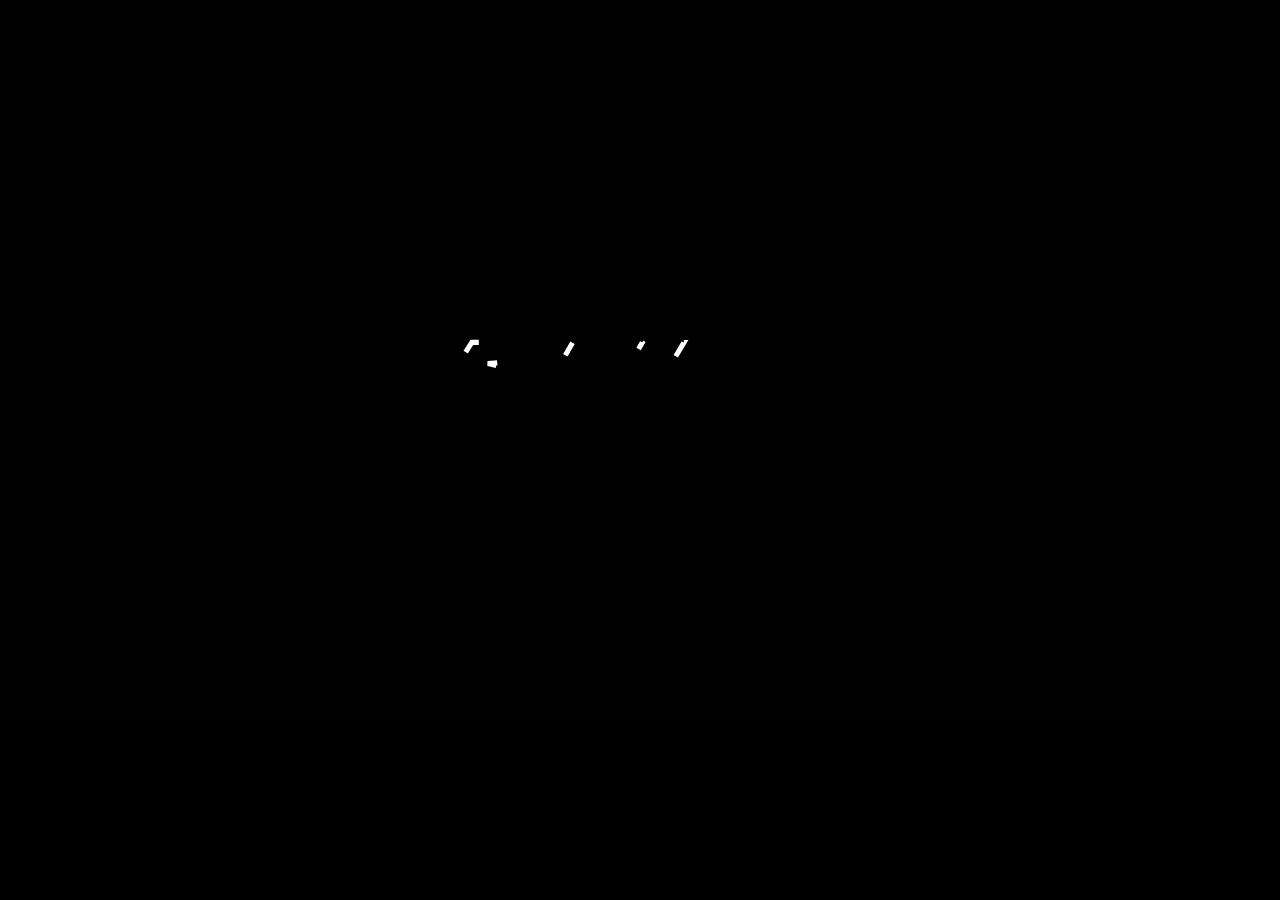
<file: index.html>
<!DOCTYPE html>
<html lang="en">
<head>
    <meta charset="UTF-8">
    <meta name="viewport" content="width=device-width, initial-scale=1.0">
    <meta name="description" content="Антирадар, детектор радаров">
    <meta name="keywords" content="KyivSpeed, kyivspeed, kievspeed, kiev speed, kyiv speed, киевспит, киев спит, kyivspeed ios, kyivspeed android, штрафы скорость украина, штрафы скорость киев, антирадар, карта радаров, карта радаров Киев, карта радаров Украина">
    <title>Kyiv Speed</title>
    <link rel="stylesheet" href="./assets/styles/main.css?ver=4">
</head>
<body>
    <div class="video-responsive">
        <video class="video" muted="muted" loop="loop" autoplay="autoplay">
            <source src="./assets/image/BackGround.gif.mp4" type="video/mp4">
            Your browser does not support HTML5 video.
        </video>
        <canvas class="canvas"></canvas>
        <div id="over_video">
            <div class="wrapper-logo">
                <figure class="logo">
                    <svg version="1.1" id="logo" xmlns="http://www.w3.org/2000/svg" xmlns:xlink="http://www.w3.org/1999/xlink" x="0px" y="0px" viewBox="0 0 260.2 97.2" style="enable-background:new 0 0 260.2 97.2;" xml:space="preserve">
                    
                        <g class="logo__st0">
                            <path class="logo__st1" d="M4.8,90.2c4-2.3,7.9-4.6,11.9-6.9c1.4-0.8,2.9-1.3,4.6-1.3c3.8,0,7.6,0,11.4-0.1c4-0.2,6.8-2.4,8.4-5.9
                                c0.1-0.1,0.1-0.2,0.1-0.5c-0.3,0-0.6,0-0.9,0c-5.4,0-10.8,0-16.2-0.1c-1.7,0-3.4-0.3-5.1-0.7c-3-0.7-3.6-3.2-3-5.6
                                c0.5-1.8,0.5-1.8,2.4-1.8c9.7,0,19.3,0,29,0c1.3,0,2.7,0.3,3.9,0.8c2.5,0.9,3.4,3.1,2.5,5.6c-1,2.8-2.6,5.3-4.2,7.8
                                c-1.6,2.4-3.5,4.5-5.9,6.2c-3.6,2.5-7.6,3.9-11.9,3.9c-9.4,0.1-18.7,0-28.1,0c-0.3,0-0.5,0-0.8,0c0-0.1,0-0.2-0.1-0.3
                                C3.4,91.1,4.1,90.6,4.8,90.2z M23.2,57.3c3.5-4.1,8.1-6,13.3-6.5c0.8-0.1,1.7-0.1,2.6-0.1c10.5,0,21,0,31.5,0c0.3,0,0.7,0,1,0
                                c0,0.1,0.1,0.1,0.1,0.2c-0.1,0.1-0.3,0.1-0.4,0.2c-4.9,3.1-9.8,6.3-15.1,8.9c-0.5,0.2-1,0.4-1.6,0.4c-5.6,0-11.2,0-16.8,0
                                c-5.4,0-10.8,0-16.2,0.1c-0.2,0-0.3,0-0.5,0c0-0.1-0.1-0.1-0.1-0.2C21.7,59.2,22.4,58.2,23.2,57.3z"/>
                            <path class="logo__st1" d="M110.6,56.4c0,1.8-1.6,5.4-4.9,10.8c-1.8,3.7-4,6.8-6.4,9c-3.8,3.7-8.9,5.5-15.4,5.5l-16.3-0.1
                                c-3.6,6.5-5.6,10-6.1,10.5H50l-0.3-0.3l11.8-20.5h11.9h9.7c5.2,0,8.3-0.9,9.4-2.6c1.9-2.7,2.9-4.5,2.9-5.4v-0.1
                                c-0.3-1.3-1.4-2-3.4-2H79.2H67.5l6.2-10.8h0.1l26.9,0.1h2.4c3.1,0,5.4,1.2,7,3.6C110.3,54.8,110.5,55.5,110.6,56.4z"/>
                            <path class="logo__st1" d="M164.1,50.1v0.2L147,60.5h-23.9l-3.5,6.2h16.4V67c-9,5.3-13.7,8-14.2,8.1h-7c-1.6,2.4-2.7,4.4-3.4,6h35.4
                                l0.1,0.1h0.1c-3.4,6.1-5.4,9.4-5.9,10h-47L94.2,91h-0.1l21-36.9l-2.5-4.2l12.6,0.1H164.1z"/>
                            <path class="logo__st1" d="M217,50.1v0.2l-17.1,10.2H176l-3.5,6.2H189V67c-9,5.3-13.7,8-14.2,8.1h-7c-1.6,2.4-2.7,4.4-3.4,6h35.4l0.1,0.1
                                h0.1c-3.4,6.1-5.4,9.4-5.9,10h-47l-0.1-0.1H147l21-36.9l-2.5-4.2l12.6,0.1H217z"/>
                            <path class="logo__st1" d="M257.8,55.4V56c0,1.7-1.3,4.6-3.8,8.8c-6.5,11.7-10.3,18.2-11.4,19.7c-4.2,5-9.9,7.5-17,7.5h-29.1
                                c0.3-0.8,4.1-7.6,11.5-20.6l2.2-3.9h12c-2,3.4-4.7,8.1-8,14h0.6l13.3-0.1c1.7,0,3.8-1.3,6.1-3.8c2.2-3.1,4.9-7.7,8.1-13.8l0.1-1.1
                                v-0.1c-0.2-1.2-1.1-1.8-2.5-1.8h-12.9l0.1-0.1h-12.9l6-10.5h29.3C255,50.4,257.8,52.2,257.8,55.4z"/>
                        </g>
                        <g>
                            <path class="logo__st2" d="M64,22.3c-3.8,0.5-6,0.4-9.3,0.7c1.8,0.3,4.6,1,6.5,1.5c1.7,0.4,3.8,1.1,4.1,1.7c0.4,0.8-0.1,1.4-0.7,2.5
                                c-0.5,0.8-0.7,1.1-0.8,1.4c-0.2,0.3-0.3,0.5-0.7,1.2c-0.7,1.1-1.8,2.8-2,3.1c-2.1,3.5-5.7,9.8-5.7,9.8H48l-4.5,0.1
                                c4.9-7.9,7.9-12.7,8.4-13.8l0.2-1c0-0.4,0-0.6-0.1-0.8c-0.1-0.2-0.2-0.4-0.4-0.6c0,0,0,0,0,0c-0.1-0.1-0.1-0.1-0.2-0.2
                                c-0.1-0.1-0.3-0.2-0.4-0.3c0,0-0.1-0.1-0.2-0.1c-0.1,0-0.1-0.1-0.2-0.1c-0.2-0.1-0.3-0.1-0.5-0.2c-0.1,0-0.2-0.1-0.4-0.1l-1.6-0.2
                                l-11.9-0.5L25.1,44.2H12.8l1.5-2.2l11.2-18l3.7-6.1l13.5,0.1l2.9,0.1l8.6,0.1l0.3,0c3.1-0.3,5.3-0.7,6.4-2.7c5-8.4,7.3-12.3,7.8-13
                                l4.9,0l6.6,0c0,0-10.2,17.4-11.3,18.3C67.6,21.8,65,22.1,64,22.3z M33.1,11.8l2.8-4.3l3.3-5.2h12.6c-0.1,0.3-1.8,2.4-5.2,8
                                l-0.9,1.5H33.1z"/>
                            <path class="logo__st2" d="M94,2.7C86.8,15,83.1,21.4,83.1,21.8v0.4c0.3,0.8,0.8,1.1,1.7,1.1h3.3l6.8,0.1c3.4,0,6.1-1.4,8.2-4.2
                                c6-10.5,9.2-16.1,9.7-16.7h1.7l10.1-0.1l0.1,0.1c-8.1,14.4-12.5,22.2-13.3,23.3c-4.5,5.2-9.9,7.7-16.2,7.7h-0.8L88.4,44l-0.1,0.1
                                h-0.1L76,44.3l-0.1-0.1l5.9-10.4v-0.1h-6.6c-3.9-0.3-6.3-1.4-7.2-3.4c-0.3-0.4-0.4-1-0.4-1.6v-0.3c0-1.8,1.7-5.3,5.1-10.5l9.1-15.3
                                h12L94,2.7z"/>
                            <path class="logo__st2" d="M139.4,2.2l0.3,0.3l-24,42h-11.9c0.8-1.9,8.8-16,23.8-42.3H139.4z"/>
                            <path class="logo__st2" d="M154.2,2.6l0.1,0.1h0.1l-18.4,31h13.8c3.9,0,7.5-3.4,10.9-10.3l12.4-20.9h11.3l0.3,0.3
                                c-11.1,19.7-17.3,30.6-18.7,32.5c-4.8,5.7-11,8.6-18.6,8.6H118c0.1-0.5,6.6-11.5,19.4-33.2c2.8-4.9,4.5-7.7,5-8.2H154.2z"/>
                        </g>
                    </svg>
                </figure>    
            </div>
            <div class="wrapper-buttons">
                <a href="https://apps.apple.com/us/app/kyivspeed/id1504476115">
                    <svg class="button" x="0px" y="0px" viewBox="-696.8 55 857 265" xml:space="preserve">
                        <g>
                            <path class="st0" d="M141.4,282.3c0,13-10.5,23.6-23.6,23.6h-771.5c-13,0-23.6-10.5-23.6-23.6V94.5c0-13,10.6-23.6,23.6-23.6
                                			h771.5c13,0,23.6,10.6,23.6,23.6L141.4,282.3L141.4,282.3z" />
                            <path class="st1" d="M117.9,311.3h-771.5c-16,0-29.1-13-29.1-29V94.5c0-16,13-29.1,29.1-29.1h771.5c16,0,29.1,13,29.1,29.1v187.8
                                			C146.9,298.3,133.9,311.3,117.9,311.3L117.9,311.3z" />
                            <path d="M141.4,282.3c0,13-10.5,23.6-23.6,23.6h-771.5c-13,0-23.6-10.5-23.6-23.6V94.5c0-13,10.6-23.6,23.6-23.6h771.5
                                			c13,0,23.6,10.6,23.6,23.6L141.4,282.3L141.4,282.3z" />
                            <path class="st0" d="M-497.5,187.1c-0.2-19.8,16.2-29.5,17-29.9c-9.3-13.5-23.7-15.4-28.8-15.5c-12.1-1.3-23.8,7.2-30,7.2
                                			c-6.3,0-15.8-7.1-26-6.9c-13.2,0.2-25.5,7.8-32.2,19.7c-13.9,24.1-3.5,59.6,9.8,79.1c6.7,9.6,14.5,20.2,24.7,19.8
                                			c10-0.4,13.7-6.4,25.8-6.4c11.9,0,15.5,6.4,25.9,6.1c10.7-0.2,17.5-9.6,23.9-19.2c7.7-10.9,10.8-21.7,10.9-22.3
                                			C-476.7,218.7-497.3,210.8-497.5,187.1z" />
                            <path class="st0" d="M-517.2,128.8c5.4-6.7,9.1-15.9,8-25.1c-7.8,0.3-17.5,5.4-23.1,12c-5,5.8-9.4,15.3-8.2,24.2
                                			C-531.7,140.5-522.8,135.4-517.2,128.8z" />
                    
                            <linearGradient id="SVGID_1_" gradientUnits="userSpaceOnUse" x1="-74.2268" y1="1070.9844" x2="-74.2268"
                                y2="849.3356" gradientTransform="matrix(1 0 0 1 0 -759)">
                                <stop offset="0" style="stop-color:#1A1A1A;stop-opacity:0.1" />
                                <stop offset="0.1235" style="stop-color:#212121;stop-opacity:0.1506" />
                                <stop offset="0.3085" style="stop-color:#353535;stop-opacity:0.2265" />
                                <stop offset="0.5321" style="stop-color:#575757;stop-opacity:0.3181" />
                                <stop offset="0.7834" style="stop-color:#858585;stop-opacity:0.4212" />
                                <stop offset="1" style="stop-color:#B3B3B3;stop-opacity:0.51" />
                            </linearGradient>
                            <path class="st2"
                                d="M117.9,65.4h-413.2l161.9,245.9h251.4c16,0,29.1-13,29.1-29V94.5C146.9,78.5,133.9,65.4,117.9,65.4z" />
                            <g>
                                <path class="st0" d="M-352.7,259.1h-14l-7.6-24H-401l-7.3,24h-13.6l26.3-81.8h16.3L-352.7,259.1z M-376.7,225l-6.9-21.4
                                				c-0.7-2.2-2.1-7.3-4.1-15.4h-0.2c-0.8,3.5-2.1,8.6-3.9,15.4l-6.8,21.4H-376.7z" />
                                <path class="st0" d="M-285.1,228.9c0,10-2.7,18-8.2,23.8c-4.9,5.2-11,7.8-18.2,7.8c-7.8,0-13.4-2.8-16.8-8.4v31h-13.1v-63.5
                                				c0-6.3-0.2-12.8-0.5-19.4h11.5l0.7,9.4h0.2c4.4-7,11-10.6,19.9-10.6c7,0,12.8,2.7,17.4,8.3C-287.5,212.7-285.1,219.9-285.1,228.9
                                				z M-298.5,229.4c0-5.7-1.3-10.5-3.9-14.2c-2.8-3.9-6.6-5.8-11.4-5.8c-3.2,0-6.2,1.1-8.8,3.2c-2.6,2.2-4.4,5-5.2,8.4
                                				c-0.4,1.6-0.6,2.9-0.6,4v9.8c0,4.3,1.3,7.9,3.9,10.9c2.6,3,6.1,4.4,10.3,4.4c4.9,0,8.8-1.9,11.5-5.7
                                				C-299.9,240.6-298.5,235.6-298.5,229.4z" />
                                <path class="st0" d="M-217.3,228.9c0,10-2.7,18-8.2,23.8c-4.9,5.2-11,7.8-18.2,7.8c-7.8,0-13.4-2.8-16.8-8.4v31h-13.1v-63.5
                                				c0-6.3-0.2-12.8-0.5-19.4h11.5l0.7,9.4h0.2c4.4-7,11-10.6,19.9-10.6c7,0,12.8,2.7,17.4,8.3C-219.6,212.7-217.3,219.9-217.3,228.9
                                				z M-230.6,229.4c0-5.7-1.3-10.5-3.9-14.2c-2.8-3.9-6.6-5.8-11.4-5.8c-3.2,0-6.2,1.1-8.8,3.2c-2.6,2.2-4.3,5-5.2,8.4
                                				c-0.4,1.6-0.6,2.9-0.6,4v9.8c0,4.3,1.3,7.9,3.9,10.9c2.6,2.9,6.1,4.4,10.3,4.4c4.9,0,8.8-1.9,11.5-5.7
                                				C-232,240.6-230.6,235.6-230.6,229.4z" />
                                <path class="st0" d="M-141.4,236.2c0,7-2.4,12.6-7.3,17c-5.3,4.8-12.8,7.2-22.3,7.2c-8.8,0-15.9-1.7-21.2-5.1l3-10.9
                                				c5.7,3.4,12.1,5.1,18.9,5.1c4.9,0,8.8-1.1,11.5-3.3c2.7-2.2,4.1-5.2,4.1-8.9c0-3.3-1.1-6.1-3.4-8.4c-2.3-2.3-6-4.4-11.3-6.3
                                				c-14.3-5.3-21.5-13.2-21.5-23.4c0-6.7,2.5-12.2,7.6-16.5c5.1-4.3,11.8-6.4,20.1-6.4c7.4,0,13.7,1.3,18.6,3.9l-3.3,10.7
                                				c-4.6-2.5-9.9-3.8-15.7-3.8c-4.6,0-8.3,1.1-10.8,3.4c-2.2,2-3.3,4.5-3.3,7.4c0,3.2,1.3,5.9,3.8,8c2.2,1.9,6.1,4,11.9,6.3
                                				c7,2.8,12.2,6.1,15.5,9.9C-143,225.8-141.4,230.5-141.4,236.2z" />
                                <path class="st0" d="M-97.9,210h-14.5v28.6c0,7.3,2.5,10.9,7.6,10.9c2.3,0,4.3-0.2,5.8-0.6l0.4,10c-2.6,1-6,1.5-10.2,1.5
                                				c-5.2,0-9.2-1.6-12.1-4.7c-2.9-3.2-4.4-8.5-4.4-15.9V210h-8.6v-9.8h8.6v-10.8l12.9-3.9v14.7h14.5C-97.9,200.1-97.9,210-97.9,210z
                                				" />
                                <path class="st0" d="M-32.8,229.2c0,9.1-2.6,16.5-7.8,22.3c-5.4,6-12.6,9-21.6,9c-8.7,0-15.6-2.9-20.7-8.6
                                				c-5.1-5.7-7.7-13-7.7-21.7c0-9.1,2.7-16.6,8-22.5c5.3-5.8,12.5-8.7,21.4-8.7c8.7,0,15.6,2.9,20.9,8.6
                                				C-35.4,213.1-32.8,220.3-32.8,229.2z M-46.4,229.5c0-5.4-1.2-10-3.5-13.9c-2.7-4.7-6.7-7-11.8-7c-5.3,0-9.3,2.3-12,7
                                				c-2.3,3.9-3.5,8.6-3.5,14.2c0,5.4,1.2,10.1,3.5,13.9c2.8,4.7,6.8,7,11.9,7c5,0,8.9-2.4,11.8-7.1
                                				C-47.7,239.5-46.4,234.9-46.4,229.5z" />
                                <path class="st0" d="M9.8,211.7c-1.3-0.2-2.7-0.4-4.1-0.4c-4.6,0-8.2,1.7-10.7,5.2c-2.2,3.1-3.3,7-3.3,11.7v31h-13.1v-40.4
                                				c0-6.8-0.1-13-0.4-18.6h11.4l0.5,11.3h0.4c1.4-3.9,3.6-7,6.6-9.4c2.9-2.1,6.1-3.2,9.5-3.2c1.2,0,2.3,0.1,3.3,0.2L9.8,211.7
                                				L9.8,211.7z" />
                                <path class="st0" d="M68.4,226.8c0,2.3-0.2,4.3-0.5,5.9H28.6c0.1,5.8,2.1,10.3,5.7,13.4c3.3,2.7,7.6,4.1,12.9,4.1
                                				c5.8,0,11.1-0.9,15.9-2.8l2.1,9.1c-5.6,2.4-12.2,3.6-19.8,3.6c-9.1,0-16.3-2.7-21.6-8.1c-5.2-5.4-7.8-12.6-7.8-21.7
                                				c0-8.9,2.4-16.3,7.3-22.2c5.1-6.3,12-9.5,20.6-9.5c8.5,0,14.9,3.2,19.3,9.5C66.7,213.3,68.4,219.5,68.4,226.8z M55.9,223.4
                                				c0.1-3.9-0.8-7.2-2.5-10.1c-2.3-3.7-5.8-5.5-10.4-5.5c-4.3,0-7.8,1.8-10.4,5.3c-2.2,2.8-3.5,6.2-3.9,10.2L55.9,223.4L55.9,223.4z
                                				" />
                            </g>
                            <g>
                                <path class="st0" d="M-383,148h-6.9l-3.8-11.8h-13.1l-3.6,11.8h-6.7l12.9-40.2h8L-383,148z M-394.7,131.3l-3.4-10.5
                                				c-0.4-1.1-1-3.6-2-7.6h-0.1c-0.4,1.7-1,4.2-1.9,7.6l-3.3,10.5H-394.7z" />
                                <path class="st0" d="M-350.6,119l-11,29h-6.3l-10.6-29h6.9l5,15.3c0.8,2.6,1.5,5,2.1,7.3h0.2c0.5-2.1,1.2-4.5,2.1-7.3l4.9-15.3
                                				C-357.4,119-350.6,119-350.6,119z" />
                                <path class="st0" d="M-327.2,148l-0.5-3.3h-0.2c-2,2.7-4.8,4-8.5,4c-5.2,0-8.9-3.6-8.9-8.5c0-7.2,6.2-10.9,16.9-10.9v-0.5
                                				c0-3.8-2-5.7-6-5.7c-2.9,0-5.4,0.7-7.6,2.2l-1.3-4.2c2.7-1.7,6-2.5,10-2.5c7.6,0,11.4,4,11.4,12v10.7c0,2.9,0.1,5.2,0.4,6.9
                                				L-327.2,148L-327.2,148z M-328.1,133.6c-7.2,0-10.7,1.7-10.7,5.8c0,3,1.9,4.5,4.4,4.5c3.3,0,6.3-2.5,6.3-5.9
                                				C-328.1,138.1-328.1,133.6-328.1,133.6z" />
                                <path class="st0" d="M-307.5,114.2c-2.1,0-3.8-1.7-3.8-3.9s1.7-3.8,3.9-3.8c2.2,0,4,1.6,3.9,3.8
                                				C-303.4,112.7-305.1,114.2-307.5,114.2z M-304.2,148h-6.4v-29h6.4V148z" />
                                <path class="st0" d="M-286.3,148h-6.4v-42.3h6.4V148z" />
                                <path class="st0" d="M-258.9,148l-0.5-3.3h-0.2c-2,2.7-4.8,4-8.5,4c-5.2,0-8.9-3.6-8.9-8.5c0-7.2,6.2-10.9,16.9-10.9v-0.5
                                				c0-3.8-2-5.7-6-5.7c-2.9,0-5.4,0.7-7.6,2.2l-1.3-4.2c2.7-1.7,6-2.5,10-2.5c7.6,0,11.4,4,11.4,12v10.7c0,2.9,0.1,5.2,0.4,6.9
                                				H-258.9z M-259.8,133.6c-7.2,0-10.7,1.7-10.7,5.8c0,3,1.9,4.5,4.4,4.5c3.3,0,6.3-2.5,6.3-5.9V133.6z" />
                                <path class="st0" d="M-227.4,148.7c-4.1,0-7.2-1.7-9.1-5.1h-0.1l-0.4,4.5h-5.5c0.2-2.3,0.2-5,0.2-7.8v-34.5h6.5v17.5h0.1
                                				c1.9-3.2,5-4.8,9.2-4.8c7,0,11.9,6,11.9,14.7C-214.6,142.1-220,148.7-227.4,148.7z M-228.7,123.5c-3.7,0-7.1,3.2-7.1,7.7v5.1
                                				c0,4,3,7.3,7,7.3c4.8,0,7.7-3.9,7.7-10.2C-221.1,127.5-224.1,123.5-228.7,123.5z" />
                                <path class="st0" d="M-198.6,148h-6.4v-42.3h6.4V148z" />
                                <path class="st0" d="M-163.5,135.1h-19.3c0.1,5.5,3.8,8.6,9.1,8.6c2.9,0,5.5-0.5,7.8-1.4l1,4.5c-2.7,1.2-6,1.8-9.7,1.8
                                				c-9.1,0-14.4-5.7-14.4-14.6c0-8.9,5.5-15.6,13.7-15.6c7.4,0,12.1,5.5,12.1,13.8C-163.3,133.3-163.3,134.3-163.5,135.1z
                                				 M-169.4,130.5c0-4.5-2.3-7.6-6.4-7.6c-3.7,0-6.6,3.2-7,7.6H-169.4z" />
                                <path class="st0" d="M-124.4,148.7c-8.5,0-14-6.3-14-14.9c0-9,5.6-15.3,14.5-15.3c8.3,0,14,6,14,14.9
                                				C-110,142.4-115.8,148.7-124.4,148.7z M-124.2,123.1c-4.7,0-7.6,4.4-7.6,10.4c0,6,3,10.3,7.6,10.3s7.6-4.7,7.6-10.4
                                				C-116.7,127.6-119.7,123.1-124.2,123.1z" />
                                <path class="st0" d="M-75.4,148h-6.4v-16.7c0-5.1-2-7.7-5.8-7.7c-3.8,0-6.5,3.3-6.5,7.1V148h-6.4v-20.7c0-2.6-0.1-5.3-0.2-8.3
                                				h5.7l0.3,4.5h0.2c1.7-3.1,5.3-5.1,9.2-5.1c6.1,0,10.1,4.7,10.1,12.2L-75.4,148L-75.4,148z" />
                                <path class="st0" d="M-33.2,123.9h-7.1v14.1c0,3.6,1.2,5.4,3.8,5.4c1.1,0,2.1-0.1,2.9-0.3l0.2,4.9c-1.3,0.5-2.9,0.7-5,0.7
                                				c-5.1,0-8.1-2.8-8.1-10.1v-14.6h-4.2V119h4.2v-5.3l6.3-1.9v7.2h7.1V123.9z" />
                                <path class="st0" d="M0.9,148h-6.5v-16.5c0-5.2-2-7.8-5.8-7.8c-3.3,0-6.4,2.3-6.4,6.9V148h-6.5v-42.3h6.5v17.4h0.1
                                				c2-3.2,5-4.7,8.7-4.7c6.1,0,9.9,4.8,9.9,12.4V148z" />
                                <path class="st0" d="M33.9,135.1H14.5c0.1,5.5,3.8,8.6,9.1,8.6c2.9,0,5.5-0.5,7.8-1.4l1,4.5c-2.7,1.2-6,1.8-9.7,1.8
                                				c-9.1,0-14.4-5.7-14.4-14.6c0-8.9,5.5-15.6,13.7-15.6c7.4,0,12.1,5.5,12.1,13.8C34.1,133.3,34,134.3,33.9,135.1z M28,130.5
                                				c0-4.5-2.3-7.6-6.4-7.6c-3.7,0-6.6,3.2-7,7.6H28z" />
                            </g>
                        </g>
                    </svg>
                </a>
                <a href="https://play.google.com/store/apps/details?id=com.kyivspeed&hl=en_US&gl=US">
                    <svg class="button" x="0px" y="0px" viewBox="-696.8 55 857 265" xml:space="preserve">
                        <sodipodi:namedview id="namedview4" inkscape:window-maximized="1" inkscape:cy="29.61582" inkscape:cx="93.965168"
                            inkscape:zoom="7.6276974" showgrid="false" guidetolerance="10" gridtolerance="10" objecttolerance="10"
                            borderopacity="1" pagecolor="#ffffff" bordercolor="#666666" inkscape:current-layer="g10" inkscape:window-y="-8"
                            inkscape:window-x="-8" inkscape:window-height="705" inkscape:window-width="1366" inkscape:pageshadow="2"
                            inkscape:pageopacity="0">
                        </sodipodi:namedview>
                        <g id="g10" transform="matrix(1.25,0,0,-1.25,-9.4247625,-210)" inkscape:groupmode="layer"
                            inkscape:label="google-play-badge">
                            <g id="g12" transform="matrix(1.0023923,0,0,0.99072975,-0.29664807,0)">
                                <path id="path14" inkscape:connector-curvature="0" d="M100.6-426.6h-613.1c-13.5,0-24.5,11-24.5,24.5v147.1
                                				c0,13.5,11,24.5,24.5,24.5h613.1c13.5,0,24.5-11,24.5-24.5v-147.1C125.1-415.6,114-426.6,100.6-426.6z" />
                                <path id="path16" inkscape:connector-curvature="0" class="st1" d="M100.6-234.3c11.4,0,20.6-9.2,20.6-20.6v-147.1
                                				c0-11.4-9.2-20.6-20.6-20.6h-613.1c-11.4,0-20.6,9.2-20.6,20.6v147.1c0,11.4,9.2,20.6,20.6,20.6H100.6 M100.6-230.4h-613.1
                                				c-13.5,0-24.5-11-24.5-24.5v-147.1c0-13.5,11-24.5,24.5-24.5h613.1c13.5,0,24.5,11,24.5,24.5v147.1
                                				C125.1-241.4,114-230.4,100.6-230.4z" />
                                <g id="g18" transform="matrix(1,0,0,-1,0,48)">
                                    <path id="path20" inkscape:connector-curvature="0" class="st3" d="M-304.5,328.7c0,4.1-1.2,7.4-3.6,9.8
                                					c-2.8,2.9-6.4,4.4-10.8,4.4c-4.2,0-7.9-1.5-10.8-4.4c-3-3-4.5-6.6-4.5-11c0-4.4,1.5-8,4.5-10.9c3-2.9,6.6-4.4,10.8-4.4
                                					c2.1,0,4.1,0.4,6,1.2c1.9,0.8,3.5,1.9,4.6,3.3l-2.6,2.6c-2-2.3-4.6-3.5-8.1-3.5c-3.1,0-5.8,1.1-8,3.3c-2.3,2.2-3.4,5-3.4,8.5
                                					c0,3.5,1.1,6.3,3.4,8.5c2.3,2.2,5,3.3,8,3.3c3.3,0,6-1.1,8.2-3.3c1.4-1.4,2.3-3.4,2.5-6H-319v-3.5h14.2
                                					C-304.5,327.2-304.5,327.9-304.5,328.7z" />
                                </g>
                                <g id="g22" transform="matrix(1,0,0,-1,0,48)">
                                    <path id="path24" inkscape:connector-curvature="0" class="st3" d="M-281.9,316.4h-13.4v9.3h12.1v3.5h-12.1v9.3h13.4v3.6h-17.2
                                					v-29.4h17.2C-281.9,312.8-281.9,316.4-281.9,316.4z" />
                                </g>
                                <g id="g26" transform="matrix(1,0,0,-1,0,48)">
                                    <path id="path28" inkscape:connector-curvature="0" class="st3"
                                        d="M-265.9,342.2h-3.8v-25.8h-8.2v-3.6h20.2v3.6h-8.2V342.2z" />
                                </g>
                                <g id="g30" transform="matrix(1,0,0,-1,0,48)">
                                    <path id="path32" inkscape:connector-curvature="0" class="st3"
                                        d="M-243.1,342.2v-29.4h3.8v29.4H-243.1z" />
                                </g>
                                <g id="g34" transform="matrix(1,0,0,-1,0,48)">
                                    <path id="path36" inkscape:connector-curvature="0" class="st3" d="M-222.5,342.2h-3.8v-25.8h-8.2v-3.6h20.2v3.6h-8.2
                                					C-222.5,316.4-222.5,342.2-222.5,342.2z" />
                                </g>
                                <g id="g38" transform="matrix(1,0,0,-1,0,48)">
                                    <path id="path40" inkscape:connector-curvature="0" class="st3" d="M-176,338.4c-2.9,3-6.5,4.5-10.8,4.5
                                					c-4.3,0-7.9-1.5-10.8-4.5c-2.9-3-4.3-6.6-4.3-10.9s1.4-8,4.3-10.9c2.9-3,6.5-4.5,10.8-4.5c4.3,0,7.9,1.5,10.8,4.5
                                					c2.9,3,4.4,6.6,4.4,10.9C-171.7,331.8-173.1,335.4-176,338.4z M-194.8,335.9c2.2,2.2,4.8,3.3,8,3.3c3.1,0,5.8-1.1,8-3.3
                                					c2.2-2.2,3.3-5,3.3-8.5s-1.1-6.3-3.3-8.5c-2.2-2.2-4.8-3.3-8-3.3c-3.2,0-5.8,1.1-8,3.3c-2.2,2.2-3.3,5-3.3,8.5
                                					S-197,333.7-194.8,335.9z" />
                                </g>
                                <g id="g42" transform="matrix(1,0,0,-1,0,48)">
                                    <path id="path44" inkscape:connector-curvature="0" class="st3" d="M-166.4,342.2v-29.4h4.6l14.3,22.9h0.2l-0.2-5.7v-17.2h3.8
                                					v29.4h-3.9l-15-24h-0.2l0.2,5.7v18.3C-162.6,342.2-166.4,342.2-166.4,342.2z" />
                                </g>
                                <path id="path46" inkscape:connector-curvature="0" class="st0" d="M-202.9-337.1c-11.5,0-20.9-8.8-20.9-20.9
                                				c0-12,9.4-20.9,20.9-20.9c11.5,0,21,8.9,21,20.9C-181.9-345.9-191.3-337.1-202.9-337.1z M-202.9-370.6c-6.3,0-11.8,5.2-11.8,12.6
                                				c0,7.5,5.4,12.6,11.8,12.6s11.8-5.1,11.8-12.6C-191.1-365.4-196.6-370.6-202.9-370.6z M-248.5-337.1c-11.5,0-20.9-8.8-20.9-20.9
                                				c0-12,9.4-20.9,20.9-20.9c11.5,0,20.9,8.9,20.9,20.9C-227.6-345.9-237-337.1-248.5-337.1z M-248.5-370.6
                                				c-6.3,0-11.8,5.2-11.8,12.6c0,7.5,5.5,12.6,11.8,12.6c6.3,0,11.8-5.1,11.8-12.6C-236.8-365.4-242.2-370.6-248.5-370.6z
                                				 M-302.9-343.5v-8.9h21.2c-0.6-5-2.3-8.6-4.8-11.1c-3.1-3.1-7.9-6.5-16.4-6.5c-13,0-23.2,10.5-23.2,23.5s10.2,23.5,23.2,23.5
                                				c7,0,12.2-2.8,16-6.3l6.2,6.2c-5.3,5.1-12.3,8.9-22.2,8.9c-17.9,0-32.9-14.5-32.9-32.4c0-17.9,15-32.4,32.9-32.4
                                				c9.7,0,16.9,3.2,22.6,9.1c5.8,5.8,7.7,14.1,7.7,20.7c0,2.1-0.2,4-0.5,5.5C-273.1-343.5-302.9-343.5-302.9-343.5z M-80.7-350.4
                                				c-1.7,4.7-7,13.3-17.9,13.3c-10.7,0-19.7-8.5-19.7-20.9c0-11.7,8.8-20.9,20.7-20.9c9.6,0,15.1,5.8,17.4,9.2l-7.1,4.7
                                				c-2.4-3.5-5.6-5.8-10.3-5.8c-4.6,0-8,2.1-10.1,6.3l27.9,11.5C-79.7-352.7-80.7-350.4-80.7-350.4z M-109.1-357.3
                                				c-0.2,8,6.2,12.2,10.9,12.2c3.6,0,6.7-1.8,7.8-4.4C-90.5-349.6-109.1-357.3-109.1-357.3z M-131.8-377.6h9.2v61.3h-9.2V-377.6z
                                				 M-146.8-341.7h-0.3c-2.1,2.4-6,4.6-11,4.6c-10.4,0-20-9.2-20-20.9c0-11.7,9.6-20.8,20-20.8c5,0,8.9,2.2,11,4.7h0.3v-3
                                				c0-8-4.3-12.3-11.1-12.3c-5.6,0-9.1,4-10.5,7.4l-8-3.3c2.3-5.5,8.4-12.3,18.5-12.3c10.8,0,19.8,6.3,19.8,21.7v37.5h-8.7V-341.7z
                                				 M-157.3-370.6c-6.3,0-11.6,5.3-11.6,12.6c0,7.4,5.3,12.7,11.6,12.7c6.2,0,11.1-5.4,11.1-12.7
                                				C-146.2-365.3-151.1-370.6-157.3-370.6z M-37.7-316.2h-21.9v-61.3h9.1v23.2h12.8c10.2,0,20.1,7.4,20.1,19
                                				C-17.6-323.6-27.6-316.2-37.7-316.2z M-37.5-345.8h-13v21h13c6.8,0,10.7-5.7,10.7-10.5C-26.8-340-30.7-345.8-37.5-345.8z
                                				 M19.1-337c-6.6,0-13.5-2.9-16.3-9.4l8.1-3.4c1.7,3.4,5,4.5,8.4,4.5c4.7,0,9.6-2.9,9.6-7.9v-0.6c-1.7,1-5.2,2.4-9.6,2.4
                                				c-8.7,0-17.7-4.8-17.7-13.8c0-8.2,7.2-13.5,15.2-13.5c6.2,0,9.6,2.8,11.7,6h0.3v-4.7h8.8v23.5C37.7-343.1,29.6-337,19.1-337z
                                				 M18-370.6c-3,0-7.2,1.5-7.2,5.2c0,4.7,5.2,6.6,9.7,6.6c4,0,5.9-0.9,8.4-2.1C28.1-366.6,23.3-370.6,18-370.6z M69.9-338.3
                                				l-10.5-26.6h-0.3l-10.9,26.6h-9.9l16.3-37.1l-9.3-20.7h9.6l25.2,57.8C80.1-338.3,69.9-338.3,69.9-338.3z M-12.6-377.6h9.2v61.3
                                				h-9.2V-377.6z" />
                                <g id="g48">
                    
                                    <linearGradient id="path64_1_" gradientUnits="userSpaceOnUse" x1="-422.5689" y1="-58.391" x2="-525.4624"
                                        y2="-161.2844" gradientTransform="matrix(1.0024 0 0 -0.9907 -6.5687 -441.7346)">
                                        <stop offset="0" style="stop-color:#00A0FF" />
                                        <stop offset="6.599999e-003" style="stop-color:#00A1FF" />
                                        <stop offset="0.2601" style="stop-color:#00BEFF" />
                                        <stop offset="0.5122" style="stop-color:#00D2FF" />
                                        <stop offset="0.7604" style="stop-color:#00DFFF" />
                                        <stop offset="1" style="stop-color:#00E3FF" />
                                    </linearGradient>
                                    <path id="path64" inkscape:connector-curvature="0" class="st4" d="M-485.9-267.4c-1.4-1.5-2.3-3.9-2.3-6.9v-108.5
                                					c0-3,0.8-5.4,2.3-6.9l0.4-0.3l60.8,60.8v1.4l-60.8,60.8L-485.9-267.4z" />
                                </g>
                                <g id="g66">
                    
                                    <linearGradient id="path78_1_" gradientUnits="userSpaceOnUse" x1="-363.6769" y1="-114.2908"
                                        x2="-512.029" y2="-114.2908" gradientTransform="matrix(1.0024 0 0 -0.9907 -6.5687 -441.7346)">
                                        <stop offset="0" style="stop-color:#FFE000" />
                                        <stop offset="0.4087" style="stop-color:#FFBD00" />
                                        <stop offset="0.7754" style="stop-color:#FFA500" />
                                        <stop offset="1" style="stop-color:#FF9C00" />
                                    </linearGradient>
                                    <path id="path78" inkscape:connector-curvature="0" class="st5" d="M-404.5-349.5l-20.2,20.3v1.4l20.3,20.3l0.5-0.3l24-13.7
                                					c6.8-3.9,6.8-10.3,0-14.2l-24-13.6C-404-349.2-404.5-349.5-404.5-349.5z" />
                                </g>
                                <g id="g80">
                    
                                    <linearGradient id="path88_1_" gradientUnits="userSpaceOnUse" x1="-448.582" y1="-84.3468" x2="-588.114"
                                        y2="-223.8788" gradientTransform="matrix(1.0024 0 0 -0.9907 -6.5687 -441.7346)">
                                        <stop offset="0" style="stop-color:#FF3A44" />
                                        <stop offset="1" style="stop-color:#C31162" />
                                    </linearGradient>
                                    <path id="path88" inkscape:connector-curvature="0" class="st6" d="M-404-349.2l-20.7,20.7l-61.1-61.1c2.3-2.4,6-2.7,10.2-0.3
                                					L-404-349.2" />
                                </g>
                                <g id="g90">
                    
                                    <linearGradient id="path104_1_" gradientUnits="userSpaceOnUse" x1="-534.3462" y1="-57.4495"
                                        x2="-472.0389" y2="-119.7562" gradientTransform="matrix(1.0024 0 0 -0.9907 -6.5687 -441.7346)">
                                        <stop offset="0" style="stop-color:#32A071" />
                                        <stop offset="6.850000e-002" style="stop-color:#2DA771" />
                                        <stop offset="0.4762" style="stop-color:#15CF74" />
                                        <stop offset="0.8009" style="stop-color:#06E775" />
                                        <stop offset="1" style="stop-color:#00F076" />
                                    </linearGradient>
                                    <path id="path104" inkscape:connector-curvature="0" class="st7" d="M-404-307.8l-71.7,40.7c-4.2,2.4-7.9,2.1-10.2-0.3
                                					l61.1-61.1L-404-307.8z" />
                                </g>
                            </g>
                        </g>
                    </svg>
                </a>
            </div> 

            
        </div>
    </div>

<script src="./assets/js/canvas-video-player.js"></script>
<script src="./assets/js/gsap.js"></script>
<script src="./assets/js/main.js?ver=4"></script>
</body>
</html>
</file>
<file: assets/styles/main.css>
html, body {
    height: 100%;
}

*, :before, :after {
    box-sizing: border-box;
}

body {
    margin: 0;
    background-color: black;
    overflow: hidden;
}

figure {
    margin: 0;
}

img {
    width: 100%;
}

.video-responsive {
    padding-bottom: 56.25%;
    position: relative;
    width: 100%;
}

.canvas,
.video {
    height: 80vh;
    left: 0;
    position: absolute;
    top: 0;
    width: 100%;
    background: #000;
    z-index: 5;
}

#over_video {
    position: absolute;
    width: 100%;
    height: 70vh;
    top: 0;
    z-index: 10;
    margin-top: 0;
    display: flex;
    flex-direction: column;
    justify-content: center;
    align-items: center;
}

.wrapper-logo {
    margin-top: 30%;
}

.wrapper-buttons {
    display: inherit;
    justify-content: space-around;
    margin-top: 20%;
    width: 100vw;
    max-width: 600px;
    flex-direction: column;
    align-items: center;
}

.wrapper-buttons a {
    position: relative;
    display: block;
    width: 240px;
    height: 71px;
}

.wrapper-buttons img {
    position: absolute;
    width: 100%;
    top: 50%; left: 50%;
    transform: translate(-50%, -50%);
    -webkit-transform: translate(-50%, -50%);
    filter: drop-shadow(0px 0px 0px rgba(255, 255, 255, 0.8));
    -webkit-filter: drop-shadow(0px 0px 0px rgba(255, 255, 255, 0.8));
    -webkit-transition: filter 0.5s linear;
    -o-transition: filter 0.2s linear;
    transition: filter 0.2s linear;
    will-change: filter;
}

.wrapper-buttons a:hover svg {
    -webkit-filter: drop-shadow(0px 0px 8px rgba(255, 255, 255, 0.8));
    filter: drop-shadow(0px 0px 8px rgba(255, 255, 255, 0.8));
}

.logo {
    width: 70vw;
    margin: auto;
}

.logo__st0 {
    /* opacity: 0.3; */
}

.logo__st1 {
    fill: #FFFFFF;
}

.logo__st2 {
    fill: #FFFFFF;
} 

@media (orientation: landscape) and (max-height: 500px) {
    #over_video {
        margin-top: 0 !important;
        height: 80%;
    }

    .logo {
        width: 80vh;
    }

    .wrapper-buttons {
        margin-top: 0;
        margin-bottom: 0;
        width: 60%;
        justify-content: space-between;
        margin-bottom: 0;
        flex-direction: row;
        align-items: inherit;
    }

    .wrapper-logo {
        margin-top: 0;
    }
}

/* @media screen and (max-height: 500px) {
    
} */



@media only screen and (min-width: 768px) {
    #over_video {
        margin-top: 20vh;
        height: 50vh;
    }

    .canvas,
    .video {
        height: 100%;
    }

    .wrapper-buttons {
        justify-content: space-between;
        margin-bottom: 0;
        flex-direction: row;
        align-items: inherit;
    }
}

@media only screen and (min-width: 900px) {

    #over_video {
        height: 60vh;
    }

    .logo {
        width: 500px;
    }
}

@media only screen and (min-width: 1024px) {
    .wrapper-logo {
        margin-top: 5%;
    }

    .wrapper-buttons {
        margin-top: 5%;
    }
}

.st0 {
    fill: #FFFFFF;
}

.st1 {
    fill: #A6A6A6;
}

.st2 {
    fill: url(#SVGID_1_);
}

.st3 {
    fill: #FFFFFF;
    stroke: #FFFFFF;
    stroke-width: 0.16;
    stroke-miterlimit: 10;
}

.st4 {
    fill: url(#path64_1_);
}

.st5 {
    fill: url(#path78_1_);
}

.st6 {
    fill: url(#path88_1_);
}

.st7 {
    fill: url(#path104_1_);
}
</file>
